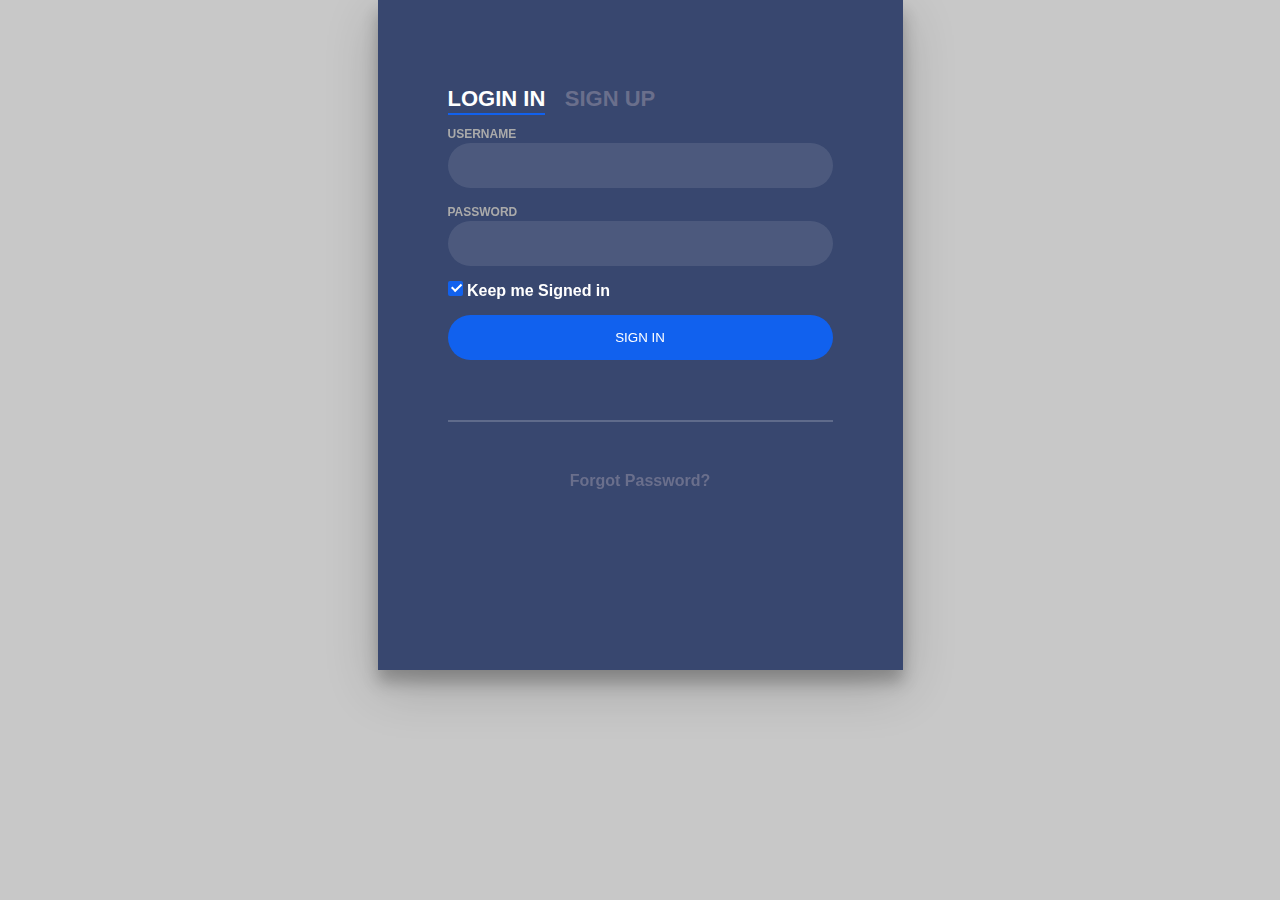
<file: SignUp.html>
<!DOCTYPE html>
<html>

<head>
  <link rel="stylesheet" href="signup.css" />
  <title>Form</title>
</head>

<body>
  <div class="login-wrap">
    <div class="login-html">
      <input id="tab-1" type="radio" name="tab" class="sign-in" checked><label for="tab-1" class="tab">Login In</label>
      <input id="tab-2" type="radio" name="tab" class="sign-up"><label for="tab-2" class="tab">Sign Up</label>
      <div class="login-form">
        <div class="sign-in-htm">
          <div class="group">
            <label for="user" class="label">Username</label>
            <input id="user" type="text" class="input">
          </div>
          <div class="group">
            <label for="pass" class="label">Password</label>
            <input id="pass" type="password" class="input" data-type="password">
          </div>
          <div class="group">
            <input id="check" type="checkbox" class="check" checked>
            <label for="check"><span class="icon"></span> Keep me Signed in</label>
          </div>
          <div class="group">
            <input type="submit" class="button" value="Sign In">
          </div>
          <div class="hr"></div>
          <div class="foot-lnk">
            <a href="#forgot">Forgot Password?</a>
          </div>
        </div>
        <div class="sign-up-htm">
          <div class="group">
            <label for="user" class="label">Username</label>
            <input id="user" type="text" class="input">
          </div>
          <div class="group">
            <label for="pass" class="label">Password</label>
            <input id="pass" type="password" class="input" data-type="password">
          </div>
          <div class="group">
            <label for="pass" class="label">Repeat Password</label>
            <input id="pass" type="password" class="input" data-type="password">
          </div>
          <div class="group">
            <label for="pass" class="label">Email Address</label>
            <input id="pass" type="text" class="input">
          </div>
          <div class="group">
            <input type="submit" class="button" value="Sign Up">
          </div>
          <div class="hr"></div>
          <div class="foot-lnk">
            <label for="tab-1">Already Member?</a>
          </div>
        </div>
      </div>
    </div>
  </div>
</body>

</html>
</file>
<file: signup.css>
body {
    margin: 0;
    color: #6a6f8c;
    background: #c8c8c8;
    font: 600 16px/18px "Open Sans", sans-serif;
  
  }
  *,
  :after,
  :before {
    box-sizing: border-box;
  }
  .clearfix:after,
  .clearfix:before {
    content: "";
    display: table;
  }
  .clearfix:after {
    clear: both;
    display: block;
  }
  a {
    color: inherit;
    text-decoration: none;
  }
  
  .login-wrap {
    width: 100%;
    margin: auto;
    max-width: 525px;
    min-height: 670px;
    position: relative;
    /* background: url(https://t3.ftcdn.net/jpg/02/64/92/28/360_F_264922838_NErJEovZiP9MTa49apqL1Vs3f88ZT8Dg.jpg)
      no-repeat center; */
    box-shadow: 0 12px 15px 0 rgba(0, 0, 0, 0.24),
      0 17px 50px 0 rgba(0, 0, 0, 0.19);
  }
  .login-html {
    width: 100%;
    height: 100%;
    position: absolute;
    padding: 90px 70px 50px 70px;
    background: rgba(40, 57, 101, 0.9);
  }
  .login-html .sign-in-htm,
  .login-html .sign-up-htm {
    top: 0;
    left: 0;
    right: 0;
    bottom: 0;
    position: absolute;
    transform: rotateY(180deg);
    backface-visibility: hidden;
    transition: all 0.4s linear;
  }
  .login-html .sign-in,
  .login-html .sign-up,
  .login-form .group .check {
    display: none;
  }
  .login-html .tab,
  .login-form .group .label,
  .login-form .group .button {
    text-transform: uppercase;
  }
  .login-html .tab {
    font-size: 22px;
    margin-right: 15px;
    cursor: pointer;
    padding-bottom: 5px;
    margin: 0 15px 10px 0;
    display: inline-block;
    border-bottom: 2px solid transparent;
  }
  .login-html .sign-in:checked + .tab,
  .login-html .sign-up:checked + .tab {
    color: #fff;
    border-color: #1161ee;
    cursor: pointer;
  }
  .login-form {
    min-height: 345px;
    position: relative;
    perspective: 1000px;
    transform-style: preserve-3d;
  }
  .login-form .group {
    margin-bottom: 15px;
  }
  .login-form .group .label,
  .login-form .group .input,
  .login-form .group .button {
    width: 100%;
    color: #fff;
    display: block;
  }
  .login-form .group .input,
  .login-form .group .button {
    border: none;
    padding: 15px 20px;
    border-radius: 25px;
    background: rgba(255, 255, 255, 0.1);
  }
  .login-form .group input[data-type="password"] {
    -webkit-text-security: circle;
  }
  .login-form .group .label {
    color: #aaa;
    font-size: 12px;
  }
  .login-form .group .button {
    background: #1161ee;
    cursor: pointer;
  }
  .login-form .group .button:hover {
      background:#1454c4;
      cursor: pointer;
    }
  .login-form .group label .icon {
    width: 15px;
    height: 15px;
    border-radius: 2px;
    position: relative;
    display: inline-block;
    background: rgba(255, 255, 255, 0.1);
  }
  .login-form .group label .icon:before,
  .login-form .group label .icon:after {
    content: "";
    width: 10px;
    height: 2px;
    background: #fff;
    position: absolute;
    transition: all 0.2s ease-in-out 0s;
  }
  .login-form .group label .icon:before {
    left: 3px;
    width: 5px;
    bottom: 6px;
    transform: scale(0) rotate(0);
  }
  .login-form .group label .icon:after {
    top: 6px;
    right: 0;
    transform: scale(0) rotate(0);
  }
  .login-form .group .check:checked + label {
    color: #fff;
  }
  .login-form .group .check:checked + label .icon {
    background: #1161ee;
  }
  .login-form .group .check:checked + label .icon:before {
    transform: scale(1) rotate(45deg);
  }
  .login-form .group .check:checked + label .icon:after {
    transform: scale(1) rotate(-45deg);
  }
  .login-html
    .sign-in:checked
    + .tab
    + .sign-up
    + .tab
    + .login-form
    .sign-in-htm {
    transform: rotate(0);
  }
  .login-html .sign-up:checked + .tab + .login-form .sign-up-htm {
    transform: rotate(0);
  }
  
  .hr {
    height: 2px;
    margin: 60px 0 50px 0;
    background: rgba(255, 255, 255, 0.2);
  }
  .foot-lnk {
    text-align: center;
  }
</file>
